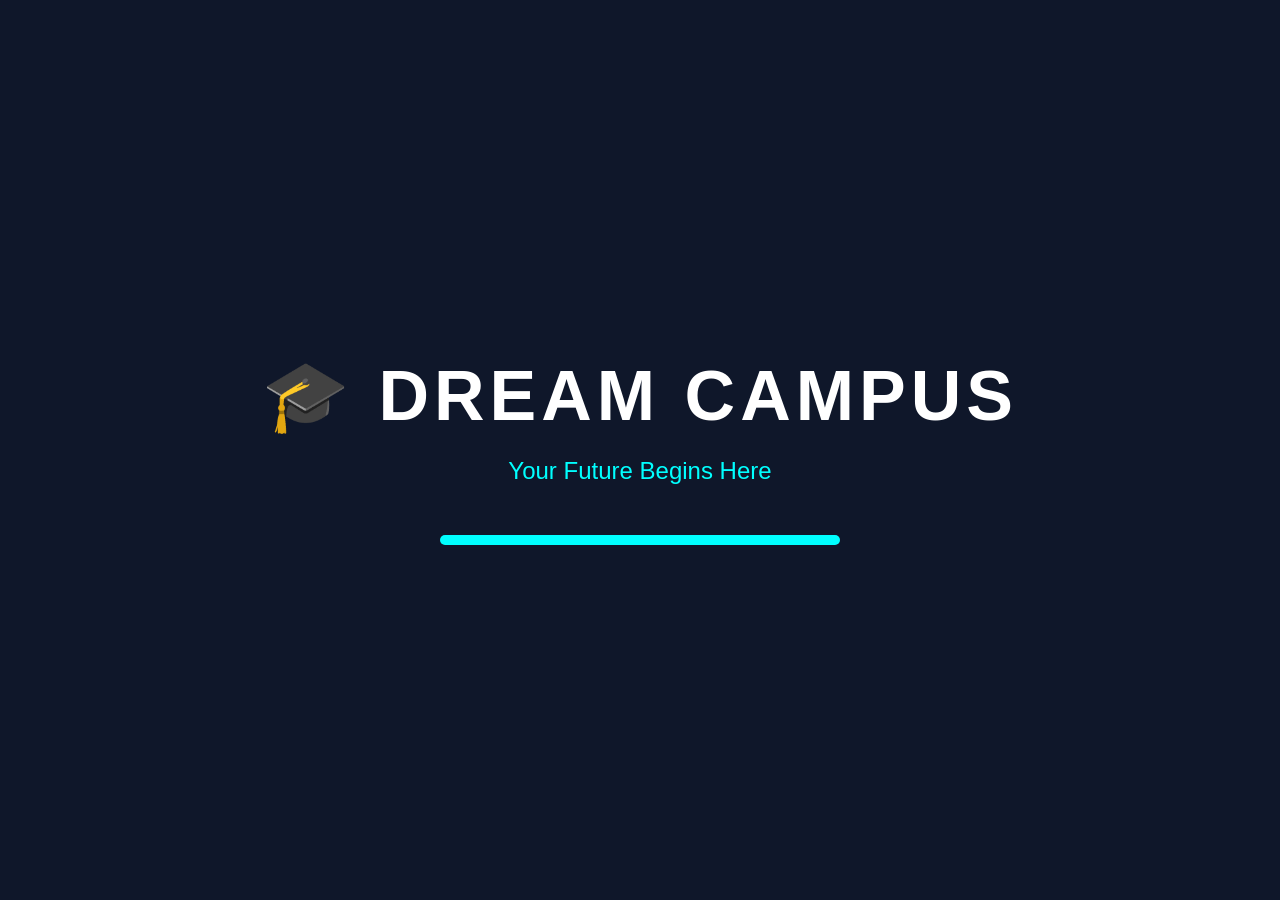
<file: index.html>
<!DOCTYPE html>
<html>

<head>

    <title>Welcome to DREAM CAMPUS</title>

    <style>

        *{
            margin:0;
            padding:0;
            box-sizing:border-box;
        }

        body{
            height:100vh;
            overflow:hidden;
            background:#0f172a;
            font-family:Arial, sans-serif;
            display:flex;
            justify-content:center;
            align-items:center;
            flex-direction:column;
        }

        h1{
            color:white;
            font-size:70px;
            letter-spacing:5px;
            position:relative;
            animation:slideIn 3s forwards;
        }

        p{
            color:cyan;
            font-size:24px;
            margin-top:20px;
            opacity:0;
            animation:fadeIn 2s forwards;
            animation-delay:2s;
        }

        .loading{
            margin-top:50px;
            width:400px;
            height:10px;
            background:#333;
            border-radius:20px;
            overflow:hidden;
        }

        .bar{
            width:0%;
            height:100%;
            background:cyan;
            animation:load 5s linear forwards;
        }

        @keyframes slideIn{

            from{
                transform:translateX(-1200px);
            }

            to{
                transform:translateX(0);
            }
        }

        @keyframes fadeIn{

            from{
                opacity:0;
            }

            to{
                opacity:1;
            }
        }

        @keyframes load{

            from{
                width:0%;
            }

            to{
                width:100%;
            }
        }

    </style>

</head>

<body>

    <h1>🎓 DREAM CAMPUS</h1>

    <p>Your Future Begins Here</p>

    <div class="loading">

        <div class="bar"></div>

    </div>

    <script>

        setTimeout(function(){

            window.location.href = "index.html";

        },5000);

    </script>

</body>

</html>
</file>
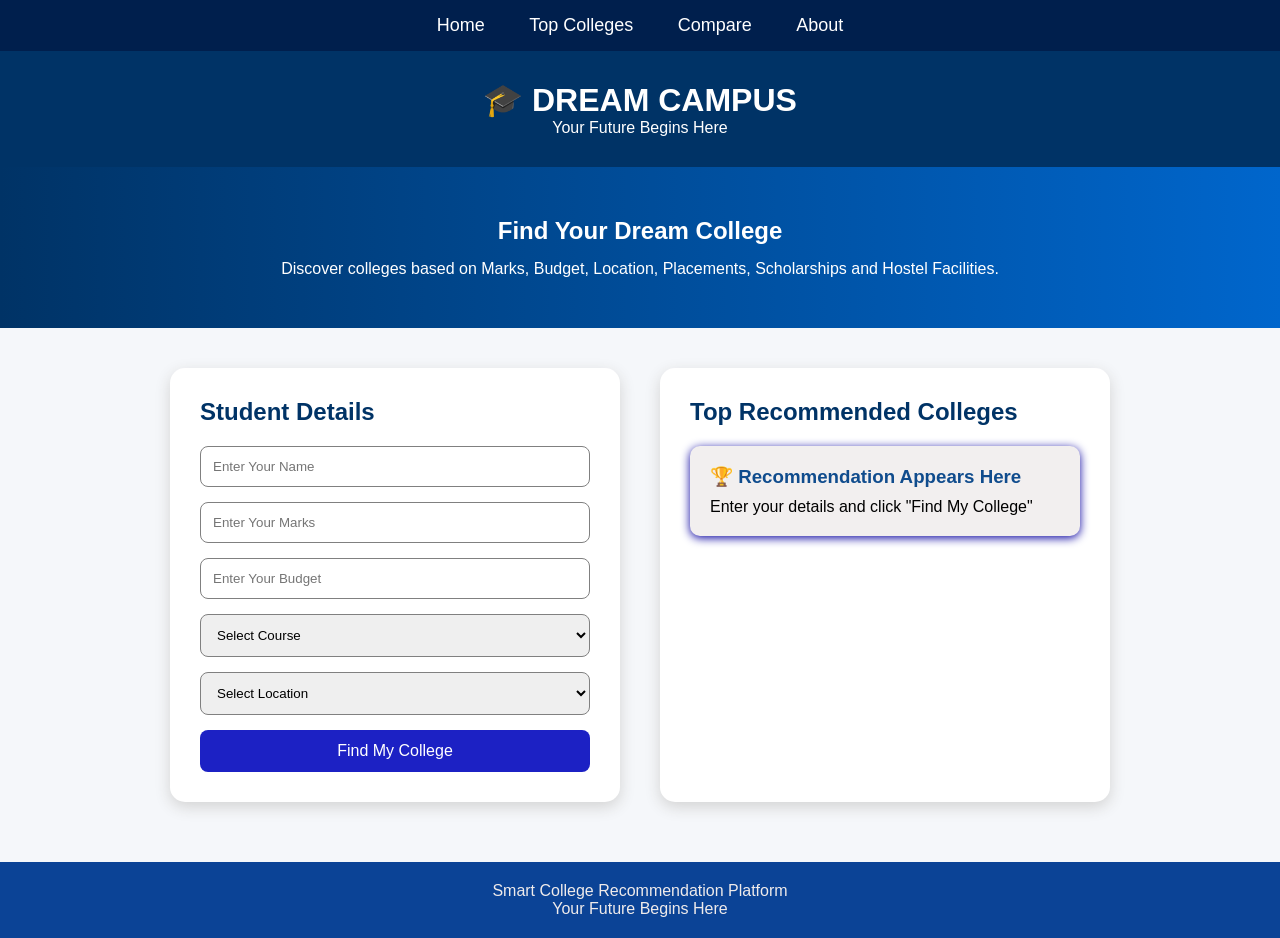
<file: home.html>
<!DOCTYPE html>
<html>

<head>

    <title>Smart College Recommendation Platform</title>

    <link rel="stylesheet" href="style.css">

</head>

<body>

    <nav>

        <a href="#">Home</a>
        <a href="#">Top Colleges</a>
        <a href="#">Compare</a>
        <a href="#">About</a>

    </nav>

    <header>

      <h1>🎓 DREAM CAMPUS </h1>
<p>Your Future Begins Here</p>
 
    </header>

    <section class="hero">

        <h1>Find Your Dream College</h1>

        <p>

            Discover colleges based on Marks, Budget,
            Location, Placements, Scholarships and
            Hostel Facilities.

        </p>

    </section>

    <div class="container">

        <div class="form-box">

            <h2>Student Details</h2>

            <input type="text"
                   id="name"
                   placeholder="Enter Your Name">

            <input type="number"
                   id="marks"
                   placeholder="Enter Your Marks">

            <input type="number"
                   id="budget"
                   placeholder="Enter Your Budget">

            <select id="course">

                <option>Select Course</option>
                <option>Computer Science</option>
                <option>Mechanical</option>
                <option>Civil</option>
                <option>Electrical</option>
                <option>Electronics</option>
                <option>Artificial Intelligence</option>

            </select>

            <select id="location">

                <option>Select Location</option>
                <option>Coimbatore</option>
                <option>Chennai</option>
                <option>Erode</option>
                
            </select>

            <button onclick="findCollege()">

                Find My College

            </button>

        </div>

        <div class="result-box">

            <h2>Top Recommended Colleges</h2>

            <div id="result">

                <div class="college-card">

                    <h3>🏆 Recommendation Appears Here</h3>

                    <p>

                        Enter your details and click
                        "Find My College"

                    </p>

                </div>

            </div>

        </div>

    </div>

    <footer>

        Smart College Recommendation Platform

        <br>

        Your Future Begins Here

    </footer>

    <script src="script.js"></script>

</body>

</html>
</file>
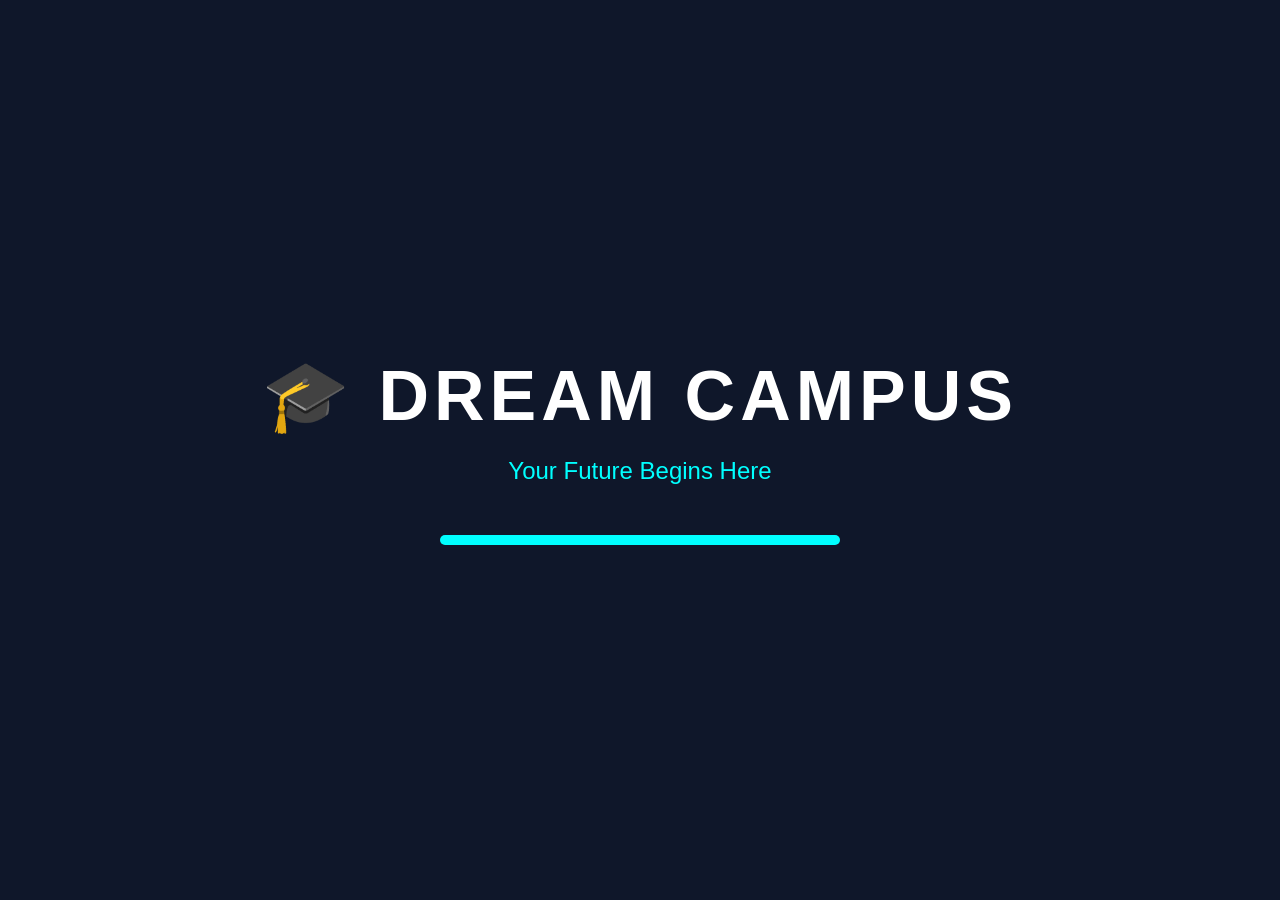
<file: welcome.html>
<!DOCTYPE html>
<html>

<head>

    <title>Welcome to DREAM CAMPUS</title>

    <style>

        *{
            margin:0;
            padding:0;
            box-sizing:border-box;
        }

        body{
            height:100vh;
            overflow:hidden;
            background:#0f172a;
            font-family:Arial, sans-serif;
            display:flex;
            justify-content:center;
            align-items:center;
            flex-direction:column;
        }

        h1{
            color:white;
            font-size:70px;
            letter-spacing:5px;
            position:relative;
            animation:slideIn 3s forwards;
        }

        p{
            color:cyan;
            font-size:24px;
            margin-top:20px;
            opacity:0;
            animation:fadeIn 2s forwards;
            animation-delay:2s;
        }

        .loading{
            margin-top:50px;
            width:400px;
            height:10px;
            background:#333;
            border-radius:20px;
            overflow:hidden;
        }

        .bar{
            width:0%;
            height:100%;
            background:cyan;
            animation:load 5s linear forwards;
        }

        @keyframes slideIn{

            from{
                transform:translateX(-1200px);
            }

            to{
                transform:translateX(0);
            }
        }

        @keyframes fadeIn{

            from{
                opacity:0;
            }

            to{
                opacity:1;
            }
        }

        @keyframes load{

            from{
                width:0%;
            }

            to{
                width:100%;
            }
        }

    </style>

</head>

<body>

    <h1>🎓 DREAM CAMPUS</h1>

    <p>Your Future Begins Here</p>

    <div class="loading">

        <div class="bar"></div>

    </div>

    <script>

        setTimeout(function(){

            window.location.href = "index.html";

        },5000);

    </script>

</body>

</html>
</file>
<file: style.css>
*{
    margin:0;
    padding:0;
    box-sizing:border-box;
    font-family:Arial;
}

body{
    background:#f5f7fa;
}

nav{
    background:#001f4d;
    padding:15px;
    text-align:center;
}

nav a{
    color:white;
    text-decoration:none;
    margin:20px;
    font-size:18px;
}

header{
    background:#003366;
    color:white;
    text-align:center;
    padding:30px;
}

.hero{
    background:linear-gradient(
    to right,
    #003366,
    #0066cc
    );

    color:white;
    text-align:center;
    padding:50px;
}

.hero h1{
    margin-bottom:15px;
}

.container{

    display:flex;
    justify-content:center;
    gap:40px;
    padding:40px;
    flex-wrap:wrap;

}

.form-box,
.result-box{

    width:450px;
    background:white;
    padding:30px;
    border-radius:15px;
    box-shadow:0px 5px 15px lightgray;

}

.form-box h2,
.result-box h2{

    margin-bottom:20px;
    color:#003366;

}

input,
select{

    width:100%;
    padding:12px;
    margin-bottom:15px;
    border-radius:8px;
    border:1px solid gray;

}

button{

    width:100%;
    padding:12px;
    background:#1c21c4;
    color:white;
    border:none;
    border-radius:8px;
    font-size:16px;
    cursor:pointer;

}

button:hover{

    background:#01148b;

}

.college-card{

    background:#f2efef;
    padding:20px;
    border-radius:10px;
    box-shadow:0px 2px 10px rgb(12, 5, 161);

}

.college-card h3{

    color:#104c8d;
    margin-bottom:10px;

}

footer{

    background:#0b4396;
    color:rgb(239, 235, 235);
    text-align:center;
    padding:20px;
    margin-top:20px;

}
</file>
